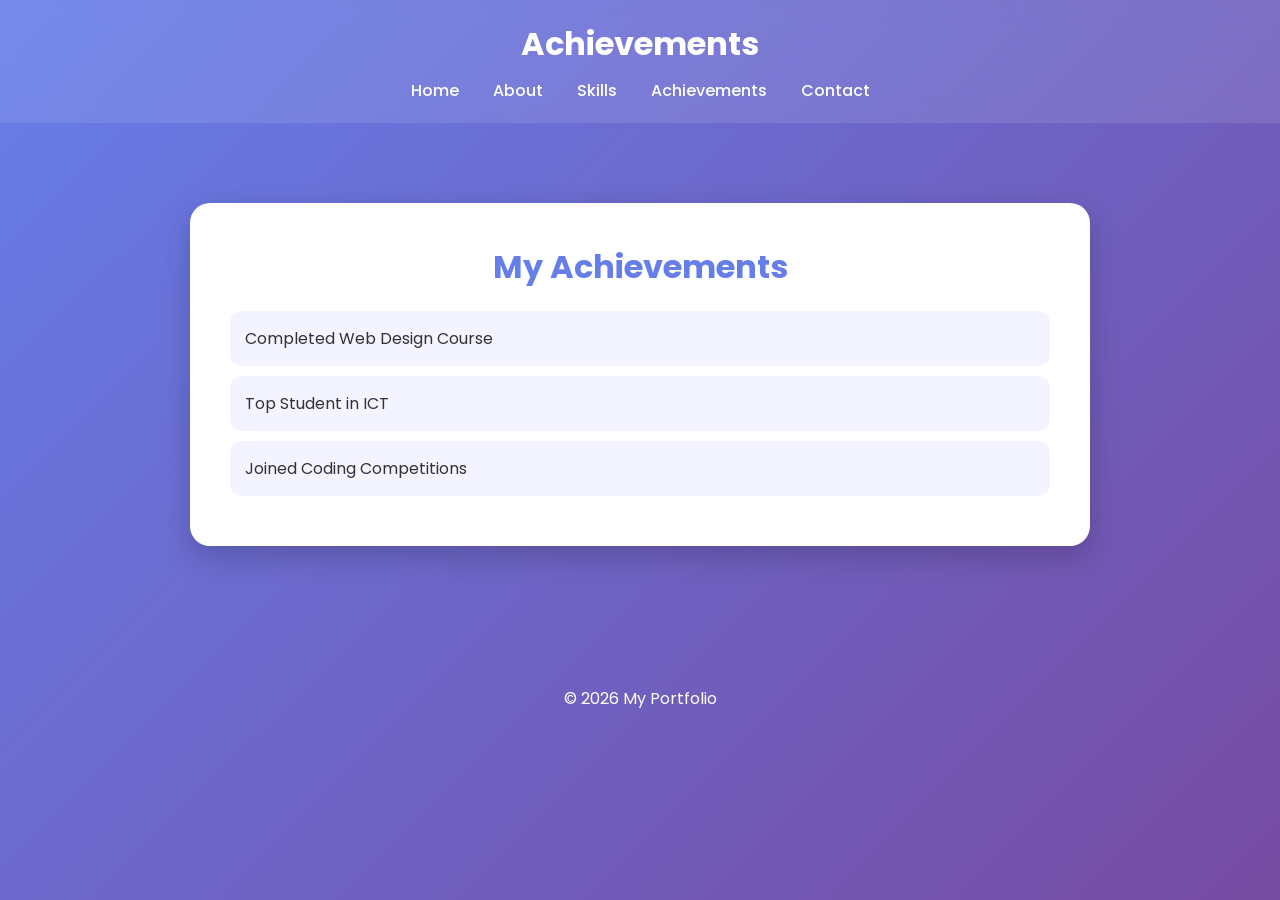
<file: ako.html>
<!DOCTYPE html>
<html>
<head>
    <title>Achievements</title>
    <link rel="stylesheet" href="/mamamo.css">
</head>
<body>

<header>
    <h1>Achievements</h1>
    <nav>
        <a href="/index.html">Home</a>
        <a href="/des.html">About</a>
        <a href="/mama.html">Skills</a>
        <a href="/ako.html">Achievements</a>
        <a href="/hays.html">Contact</a>
    </nav>
</header>

<section>
    <div class="container">
        <h2>My Achievements</h2>
        <ul>
            <li>Completed Web Design Course</li>
            <li>Top Student in ICT</li>
            <li>Joined Coding Competitions</li>
        </ul>
    </div>
</section>

<footer>
    <p>© 2026 My Portfolio</p>
</footer>

</body>
</html>
</file>
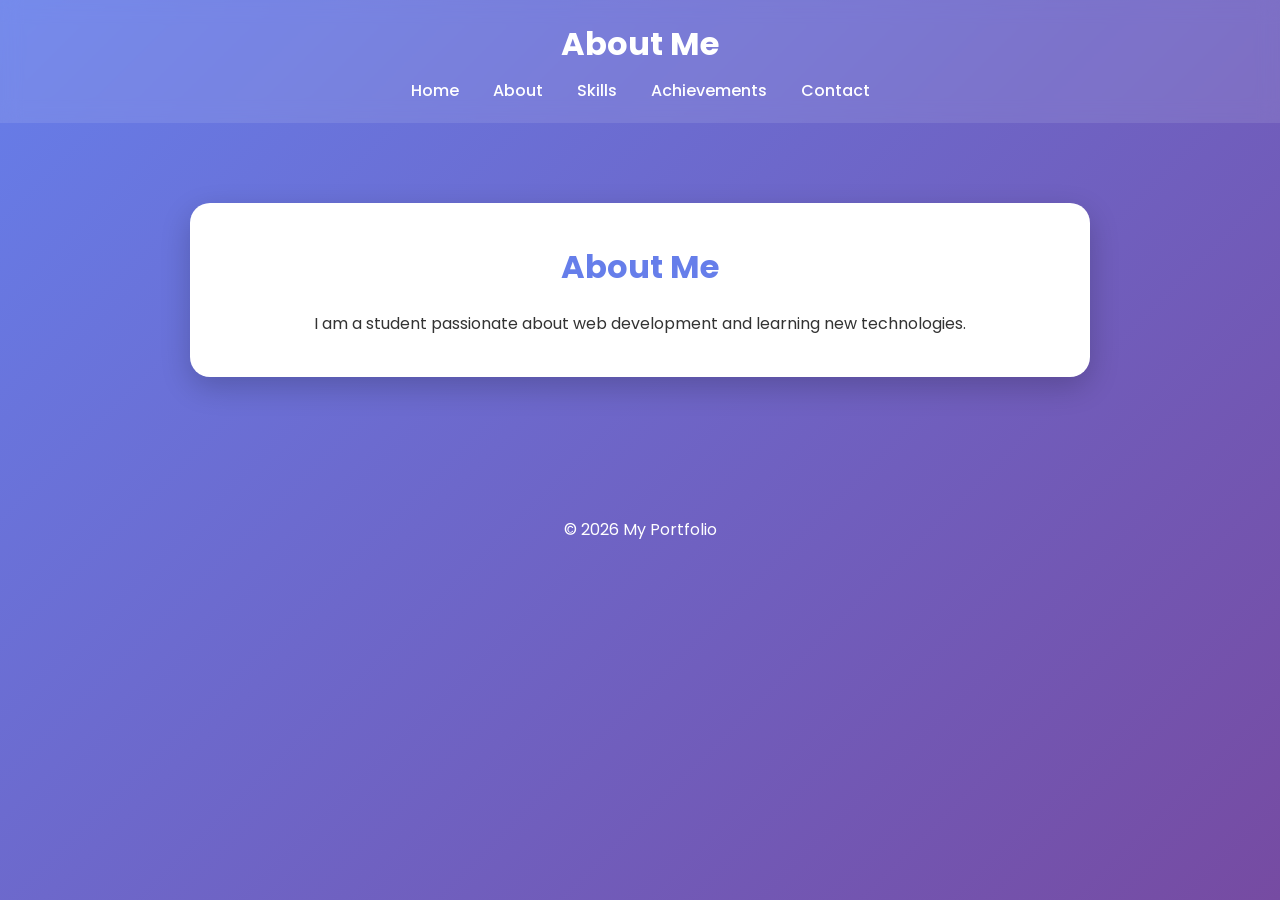
<file: des.html>
<!DOCTYPE html>
<html>
<head>
    <title>About</title>
    <link rel="stylesheet" href="/mamamo.css">
</head>
<body>

<header>
    <h1>About Me</h1>
    <nav>
        <a href="/index.html">Home</a>
        <a href="/des.html">About</a>
        <a href="/mama.html">Skills</a>
        <a href="/ako.html">Achievements</a>
        <a href="/hays.html">Contact</a>
    </nav>
</header>

<section>
    <div class="container">
        <h2>About Me</h2>
        <p>I am a student passionate about web development and learning new technologies.</p>
    </div>
</section>

<footer>
    <p>© 2026 My Portfolio</p>
</footer>

</body>
</html>
</file>
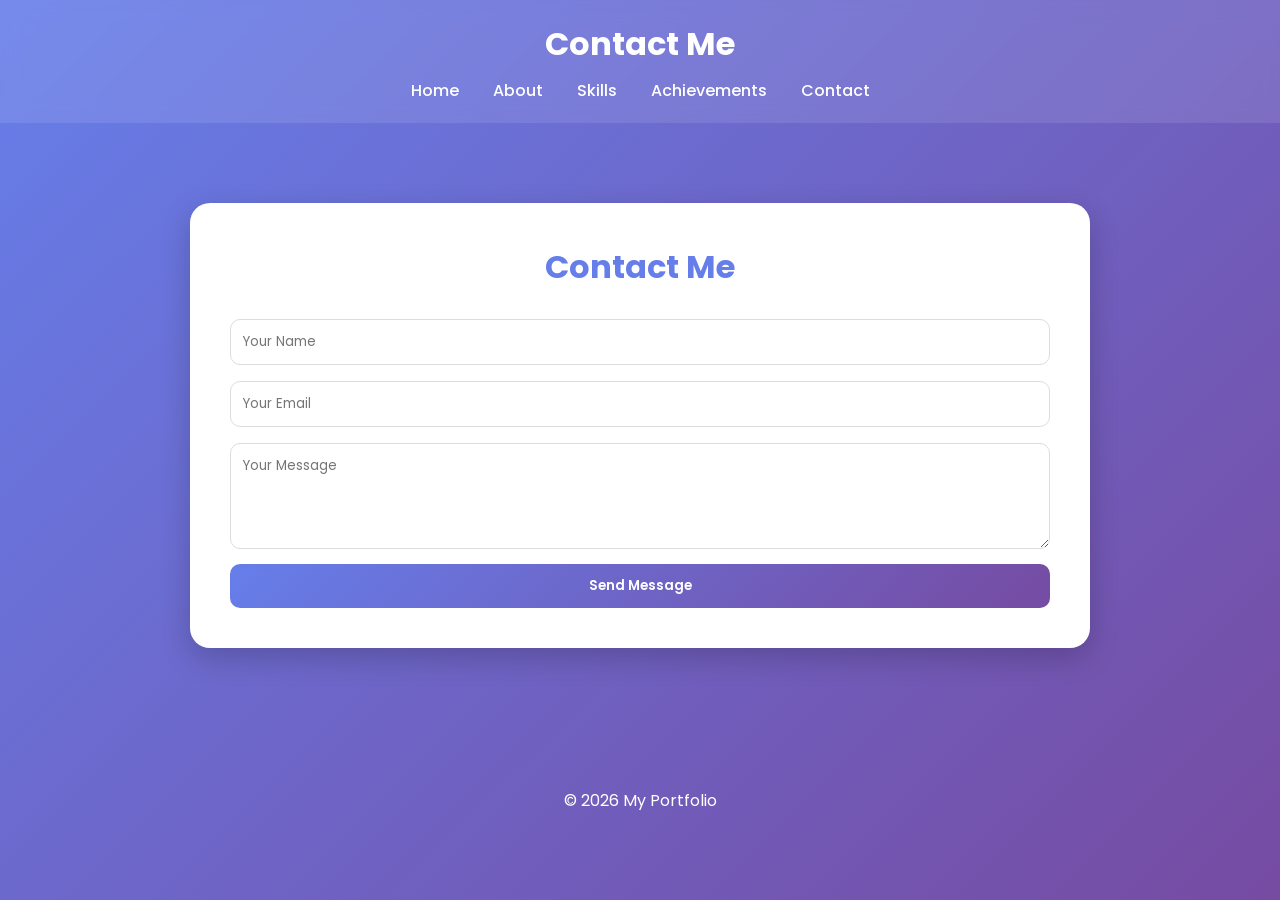
<file: hays.html>
<!DOCTYPE html>
<html>
<head>
    <title>Contact</title>
    <link rel="stylesheet" href="/mamamo.css">
</head>
<body>

<header>
    <h1>Contact Me</h1>
    <nav>
        <a href="/index.html">Home</a>
        <a href="/des.html">About</a>
        <a href="/mama.html">Skills</a>
        <a href="/ako.html">Achievements</a>
        <a href="/hays.html">Contact</a>
    </nav>
</header>

<section>
    <div class="container">
        <h2>Contact Me</h2>
        <div class="contact-form">
            <input type="text" placeholder="Your Name">
            <input type="email" placeholder="Your Email">
            <textarea rows="4" placeholder="Your Message"></textarea>
            <button>Send Message</button>
        </div>
    </div>
</section>

<footer>
    <p>© 2026 My Portfolio</p>
</footer>

</body>
</html>
</file>
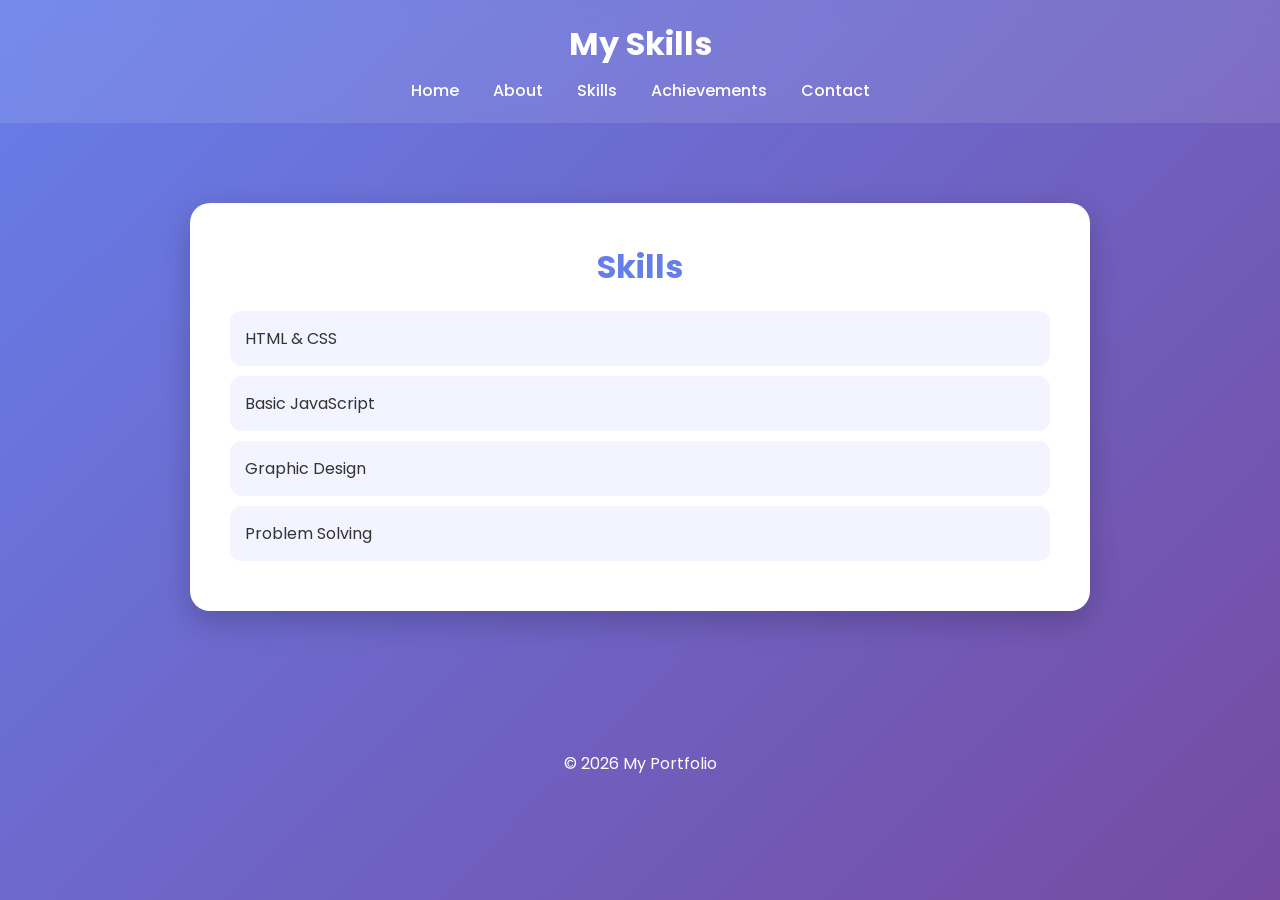
<file: mama.html>
<!DOCTYPE html>
<html>
<head>
    <title>Skills</title>
    <link rel="stylesheet" href="/mamamo.css">
</head>
<body>

<header>
    <h1>My Skills</h1>
    <nav>
        <a href="/index.html">Home</a>
        <a href="/des.html">About</a>
        <a href="/mama.html">Skills</a>
        <a href="/ako.html">Achievements</a>
        <a href="/hays.html">Contact</a>
    </nav>
</header>

<section>
    <div class="container">
        <h2>Skills</h2>
        <ul>
            <li>HTML & CSS</li>
            <li>Basic JavaScript</li>
            <li>Graphic Design</li>
            <li>Problem Solving</li>
        </ul>
    </div>
</section>

<footer>
    <p>© 2026 My Portfolio</p>
</footer>

</body>
</html>
</file>
<file: mamamo.css>
/* Google Font */
@import url('https://fonts.googleapis.com/css2?family=Poppins:wght@300;400;600;700&display=swap');

* {
    margin: 0;
    padding: 0;
    box-sizing: border-box;
    font-family: 'Poppins', sans-serif;
}

body {
    background: linear-gradient(135deg, #667eea, #764ba2);
    min-height: 100vh;
    color: #333;
}

/* HEADER */
header {
    background: rgba(255, 255, 255, 0.1);
    backdrop-filter: blur(10px);
    padding: 20px 0;
    text-align: center;
    position: sticky;
    top: 0;
}

header h1 {
    color: white;
    font-weight: 700;
}

/* NAVIGATION */
nav {
    margin-top: 10px;
}

nav a {
    color: white;
    text-decoration: none;
    margin: 0 15px;
    font-weight: 500;
    position: relative;
    transition: 0.3s ease;
}

nav a::after {
    content: "";
    position: absolute;
    width: 0;
    height: 2px;
    background: white;
    left: 0;
    bottom: -5px;
    transition: 0.3s;
}

nav a:hover::after {
    width: 100%;
}

nav a:hover {
    color: #ffd369;
}

.profile-pic {
    width: 180px;
    height: 180px;
    border-radius: 50%;
    object-fit: cover;
    display: block;
    margin: 0 auto 20px;
    border: 5px solid #667eea;
    box-shadow: 0 5px 15px rgba(0, 0, 0, 0.3);
    transition: 0.3s;
}

.profile-pic:hover {
    transform: scale(1.05);
}

/* SECTION CARD STYLE */
section {
    padding: 80px 20px;
    display: flex;
    justify-content: center;
}

.container {
    background: white;
    width: 90%;
    max-width: 900px;
    padding: 40px;
    border-radius: 20px;
    box-shadow: 0 10px 30px rgba(0,0,0,0.2);
    animation: fadeIn 0.8s ease-in-out;
}

section h2 {
    text-align: center;
    margin-bottom: 20px;
    font-size: 32px;
    color: #667eea;
}

section p {
    text-align: center;
    line-height: 1.6;
}

/* LIST DESIGN */
ul {
    list-style: none;
    margin-top: 20px;
}

ul li {
    background: #f3f4ff;
    padding: 15px;
    margin: 10px 0;
    border-radius: 12px;
    transition: 0.3s ease;
}

ul li:hover {
    transform: translateX(8px);
    background: #e0e7ff;
}

/* CONTACT FORM */
.contact-form {
    margin-top: 20px;
}

.contact-form input,
.contact-form textarea {
    width: 100%;
    padding: 12px;
    margin: 8px 0;
    border-radius: 10px;
    border: 1px solid #ddd;
    outline: none;
    transition: 0.3s;
}

.contact-form input:focus,
.contact-form textarea:focus {
    border-color: #667eea;
    box-shadow: 0 0 8px rgba(102,126,234,0.4);
}

.contact-form button {
    width: 100%;
    padding: 12px;
    background: linear-gradient(135deg, #667eea, #764ba2);
    border: none;
    color: white;
    border-radius: 10px;
    cursor: pointer;
    font-weight: 600;
    transition: 0.3s;
}

.contact-form button:hover {
    transform: scale(1.05);
    box-shadow: 0 5px 15px rgba(0,0,0,0.3);
}

/* FOOTER */
footer {
    text-align: center;
    padding: 20px;
    color: white;
    margin-top: 40px;
}

/* ANIMATION */
@keyframes fadeIn {
    from {
        opacity: 0;
        transform: translateY(20px);
    }
    to {
        opacity: 1;
        transform: translateY(0);
    }
}
</file>
